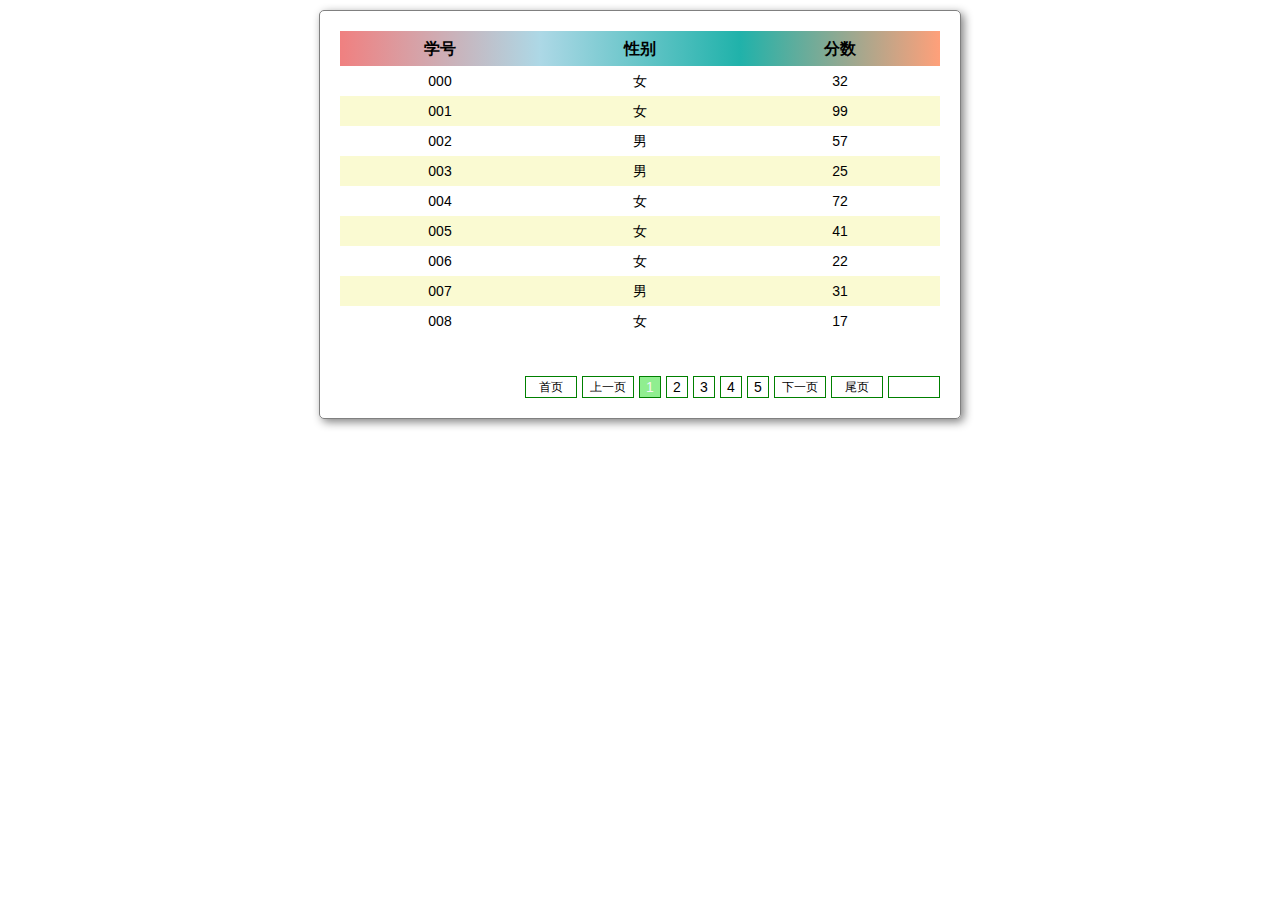
<file: Ajax分页/index.html>
<!DOCTYPE html>
<html>
<head lang="en">
    <meta charset="UTF-8">
    <title></title>
    <link rel="stylesheet" href="index.css"/>
</head>
<body>
<div class="box">
    <h2>
        <span>学号</span>
        <span>性别</span>
        <span>分数</span>
    </h2>
    <ul id="list" class="list">
        <!-- class一般是用来设置样式的，而id是在js中获取的-->
        <li>
            <span>001</span>
            <span>男</span>
            <span>98</span>
        </li>
        <li class="even">
            <span>002</span>
            <span>女</span>
            <span>88</span>
        </li>
        <li>
            <span>003</span>
            <span>男</span>
            <span>78</span>
        </li>
    </ul>
    <div id="page" class="page">
        <span id="first">首页</span>
        <span id="prev">上一页</span>
        <ul id="pageList">
            <li class="select">1</li>
            <li>2</li>
            <li>3</li>
            <li>4</li>
            <li>5</li>
        </ul>
        <span id="next">下一页</span>
        <span id="last">尾页</span>
        <input type="text" id="search"/>
    </div>
</div>
<script type="text/javascript" src="utils.js"></script>
<script type="text/javascript" src="index222.js"></script>
</body>
</html>
</file>
<file: Ajax分页/index.css>
body,div,h2,span,ul,li,input{
    margin: 0;
    padding: 0;
    font-family: "\5FAE\8F6F\96C5\9ED1", Helvetica, sans-serif;
    font-size: 14px;
    -webkit-user-select: none;
    cursor: pointer;
}
ul,li{
    list-style: none;
}
input{
    /*去除默认边框*/
    outline: none;
}

.box{
    overflow: hidden;
    /*清除page浮动对box的影响*/

    width: 600px;
    margin: 10px auto;
    padding: 20px;
    border: 1px solid gray;

    /*css3:pc端中不需要加前缀了，因为ie9及以上的兼容还不错，火狐、谷歌的兼容也不错*/
    border-radius: 5px;
    box-shadow: 3px 3px 10px 0 gray;
}
.box h2{
    height: 35px;
    line-height: 35px;
    background-color: lightgrey;
    /*渐变：要求必须加前缀。再设置一个纯色的背景色*/
    background: -webkit-linear-gradient(left,lightcoral,lightblue,lightseagreen,lightsalmon );
}
.box h2 span{
    /*如果使用display：inlline-block但是空格和enter是占位置，里面所有的元素都变道一行*/
    display: block;
    float: left;
    width: 200px;
    text-align: center;
    font-size: 16px;
}
.box .list li{
    height: 30px;
    line-height: 30px;
}
.box .list li span{
    display: block;
    float: left;
    width: 200px;
    text-align: center;
}
.box .list li.even{
    background-color: lightgoldenrodyellow;
}

/*分页区域的样式*/
.box .page{
    float: right;
    /*overflow: hidden;*/
    margin-top: 10px;
}
.box .page span{
    margin-left: 5px;
    border: 1px solid green;
    width: 50px;
    height: 20px;
    line-height: 20px;
    text-align: center;
    font-size: 12px;
    display: block;
    float: left;
    cursor: pointer;
}
.box .page ul{
    float: left;
    overflow: hidden;/*清除li的浮动对自己的影响*/
}
.box .page ul li{
    float: left;
    width: 20px;
    height: 20px;
    margin-left: 5px;
    line-height: 20px;
    border: 1px solid green;
    text-align: center;
    cursor: pointer;
}
.box .page ul li.select{
    background-color: lightgreen;
    color: whitesmoke;
}
.box .page input{
    margin-left: 5px;
    width: 50px;
    height: 20px;
    border: 1px solid green;
    text-align: center;
    font-size: 12px;
}
</file>
